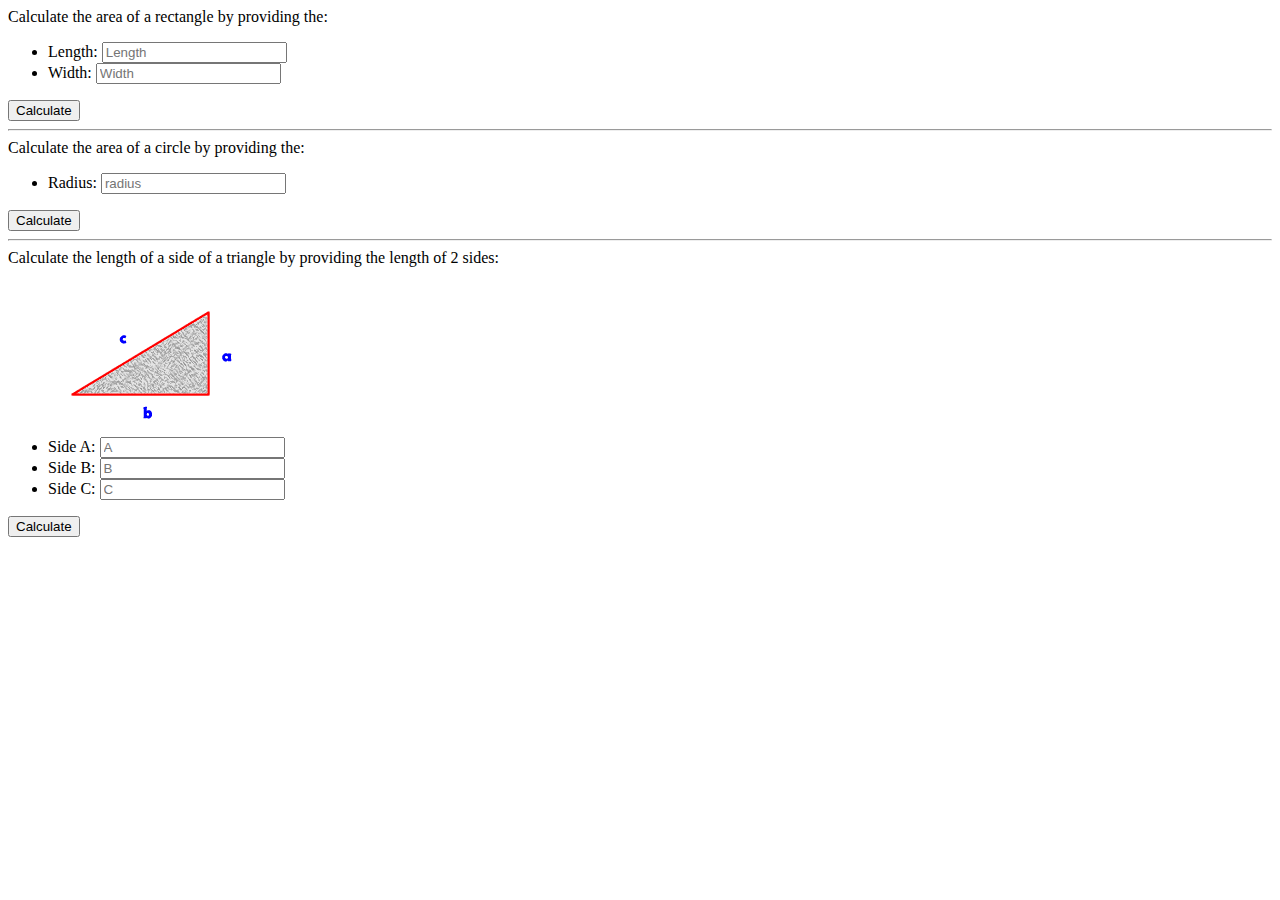
<file: web/index.html>
<!--
To change this template, choose Tools | Templates
and open the template in the editor.
-->
<!DOCTYPE html>
<html>
    <head>
        <title></title>
        <meta http-equiv="Content-Type" content="text/html; charset=UTF-8">
    </head>
    <body>
        <form id="rectangleForm" action="ShapeCalculator" method="POST">
            <input type="hidden" name="s" value="0"/>
            Calculate the area of a rectangle by providing the:
            <ul>
                <li>Length: <input name="length" placeholder="Length"/></li>
                <li>Width: <input name="width" placeholder="Width"/></li>
            </ul>
            <input type="submit" value="Calculate"/>
        </form>
        <hr>
        <form id="circleForm" action="ShapeCalculator" method="POST">
            <input type="hidden" name="s" value="1"/>
            Calculate the area of a circle by providing the:
            <ul>
                <li>Radius: <input name="Radius" placeholder="radius"/></li>
            </ul>
            <input type="submit" value="Calculate"/>
        </form>
        <hr>
        <form id="triangleForm" action="ShapeCalculator" method="POST">
            <input type="hidden" name="s" value="2"/>
            Calculate the length of a side of a triangle by providing the length of 2 sides:
            
            <ul>
                <li style="list-style-type: none;"><img src="img/abctriangle.png"/></li>
                <li>Side A: <input name="a" placeholder="A"/></li>
                <li>Side B: <input name="b" placeholder="B"/></li>
                <li>Side C: <input name="c" placeholder="C"/></li>
            </ul>
            <input type="submit" value="Calculate"/>
        </form>
    </body>
</html>
</file>
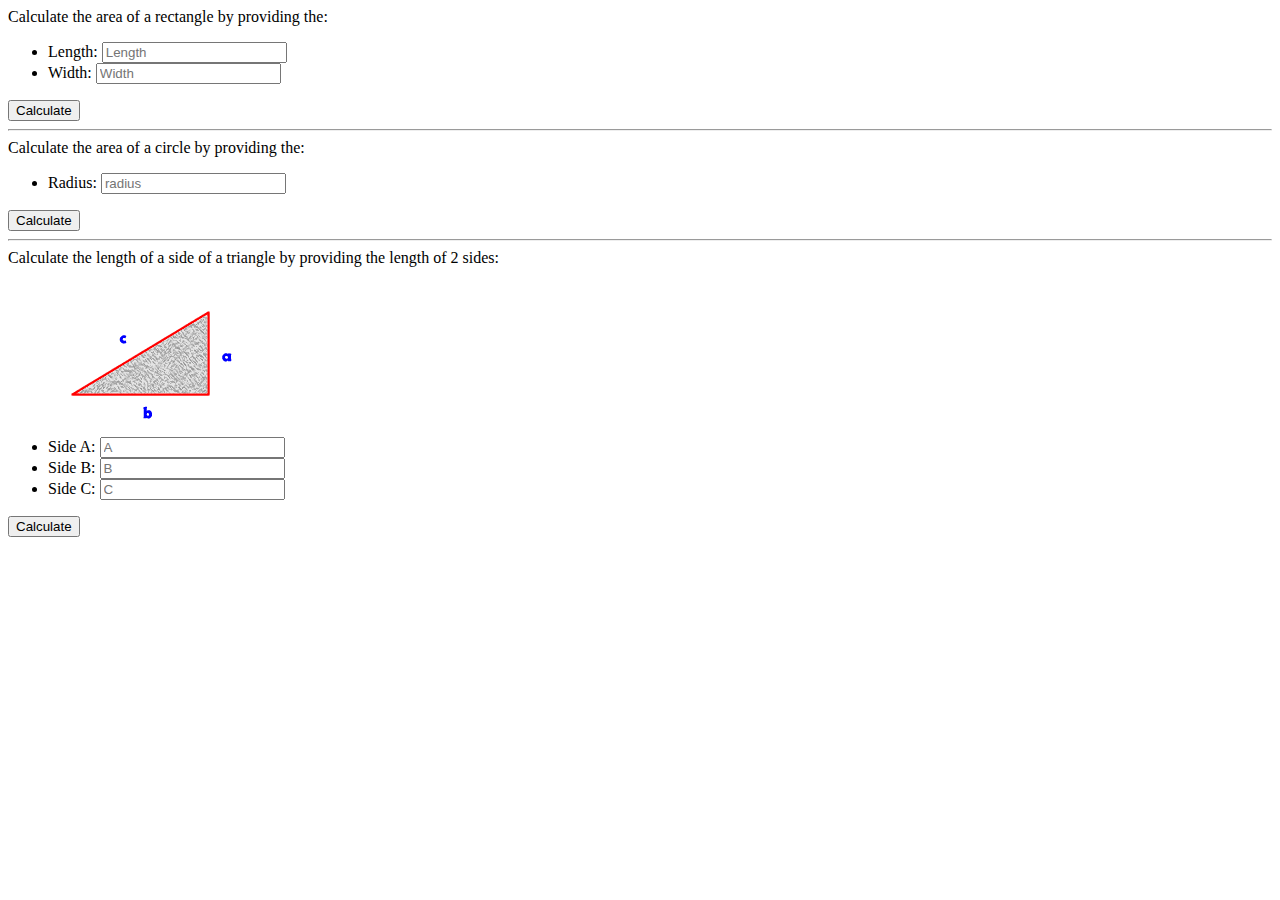
<file: web/index_1.html>
<!--
To change this template, choose Tools | Templates
and open the template in the editor.
-->
<!DOCTYPE html>
<html>
    <head>
        <title></title>
        <meta http-equiv="Content-Type" content="text/html; charset=UTF-8">
        <link href="css/style.css" rel="stylesheet" type="text/css" />
    </head>
    <body>
        <form id="rectangleForm" action="ShapeCalculator" method="POST">
            <input type="hidden" name="s" value="0"/>
            Calculate the area of a rectangle by providing the:
            <ul>
                <li>Length: <input name="length" placeholder="Length"/></li>
                <li>Width: <input name="width" placeholder="Width"/></li>
            </ul>
            <input type="submit" value="Calculate"/>
        </form>
        <hr>
        <form id="circleForm" action="ShapeCalculator" method="POST">
            <input type="hidden" name="s" value="1"/>
            Calculate the area of a circle by providing the:
            <ul>
                <li>Radius: <input name="Radius" placeholder="radius"/></li>
            </ul>
            <input type="submit" value="Calculate"/>
        </form>
        <hr>
        <form id="triangleForm" action="ShapeCalculator" method="POST">
            <input type="hidden" name="s" value="2"/>
            Calculate the length of a side of a triangle by providing the length of 2 sides:
            
            <ul>
                <li class="nobullet"><img src="img/abctriangle.png"/></li>
                <li>Side A: <input name="a" placeholder="A"/></li>
                <li>Side B: <input name="b" placeholder="B"/></li>
                <li>Side C: <input name="c" placeholder="C"/></li>
            </ul>
            <input type="submit" value="Calculate"/>
        </form>
    </body>
</html>
</file>
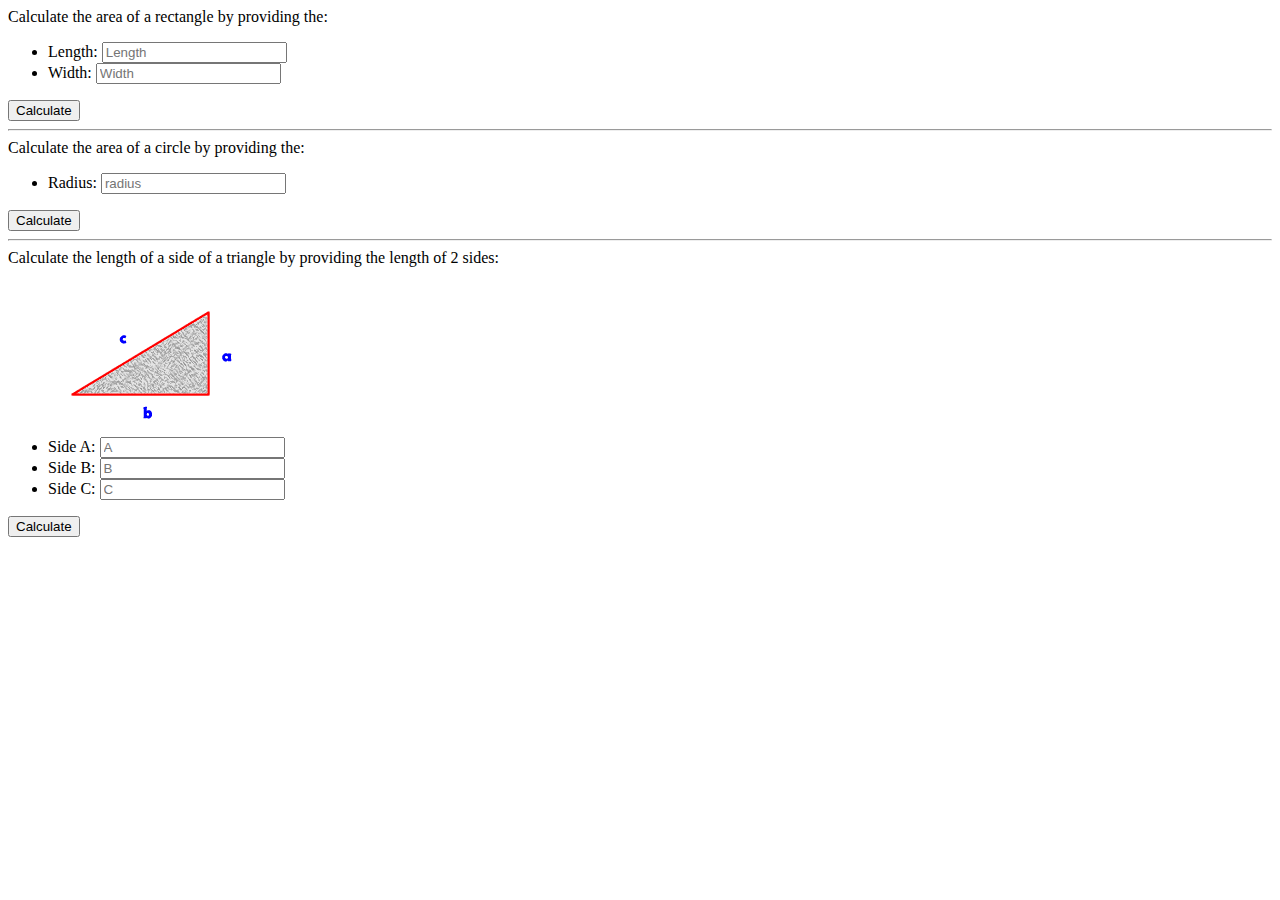
<file: web/index_1_1.html>
<!--
To change this template, choose Tools | Templates
and open the template in the editor.
-->
<!DOCTYPE html>
<html>
    <head>
        <title></title>
        <meta http-equiv="Content-Type" content="text/html; charset=UTF-8">
        <link href="css/style.css" rel="stylesheet" type="test/css" />
        <style>
            .nobullet{
                list-style-type: none;
            }
        </style>

    </head>
    <body>
        <form id="rectangleForm" action="ShapeCalculator" method="POST">
            <input type="hidden" name="s" value="0"/>
            Calculate the area of a rectangle by providing the:
            <ul>
                <li>Length: <input name="length" placeholder="Length"/></li>
                <li>Width: <input name="width" placeholder="Width"/></li>
            </ul>
            <input type="submit" value="Calculate"/>
        </form>
        <hr>
        <form id="circleForm" action="ShapeCalculator" method="POST">
            <input type="hidden" name="s" value="1"/>
            Calculate the area of a circle by providing the:
            <ul>
                <li>Radius: <input name="Radius" placeholder="radius"/></li>
            </ul>
            <input type="submit" value="Calculate"/>
        </form>
        <hr>
        <form id="triangleForm" action="ShapeCalculator" method="POST">
            <input type="hidden" name="s" value="2"/>
            Calculate the length of a side of a triangle by providing the length of 2 sides:

            <ul>
                <li class="nobullet"><img src="img/abctriangle.png"/></li>
                <li>Side A: <input name="a" placeholder="A"/></li>
                <li>Side B: <input name="b" placeholder="B"/></li>
                <li>Side C: <input name="c" placeholder="C"/></li>
            </ul>
            <input type="submit" value="Calculate"/>
        </form>
    </body>
</html>
</file>
<file: web/css/style.css>
/* 
    Document   : style
    Created on : Sep 4, 2013, 6:48:38 PM
    Author     : Joe
    Description:
        Purpose of the stylesheet follows.
*/

.nobullet{
    list-style-type: none;
}
</file>
